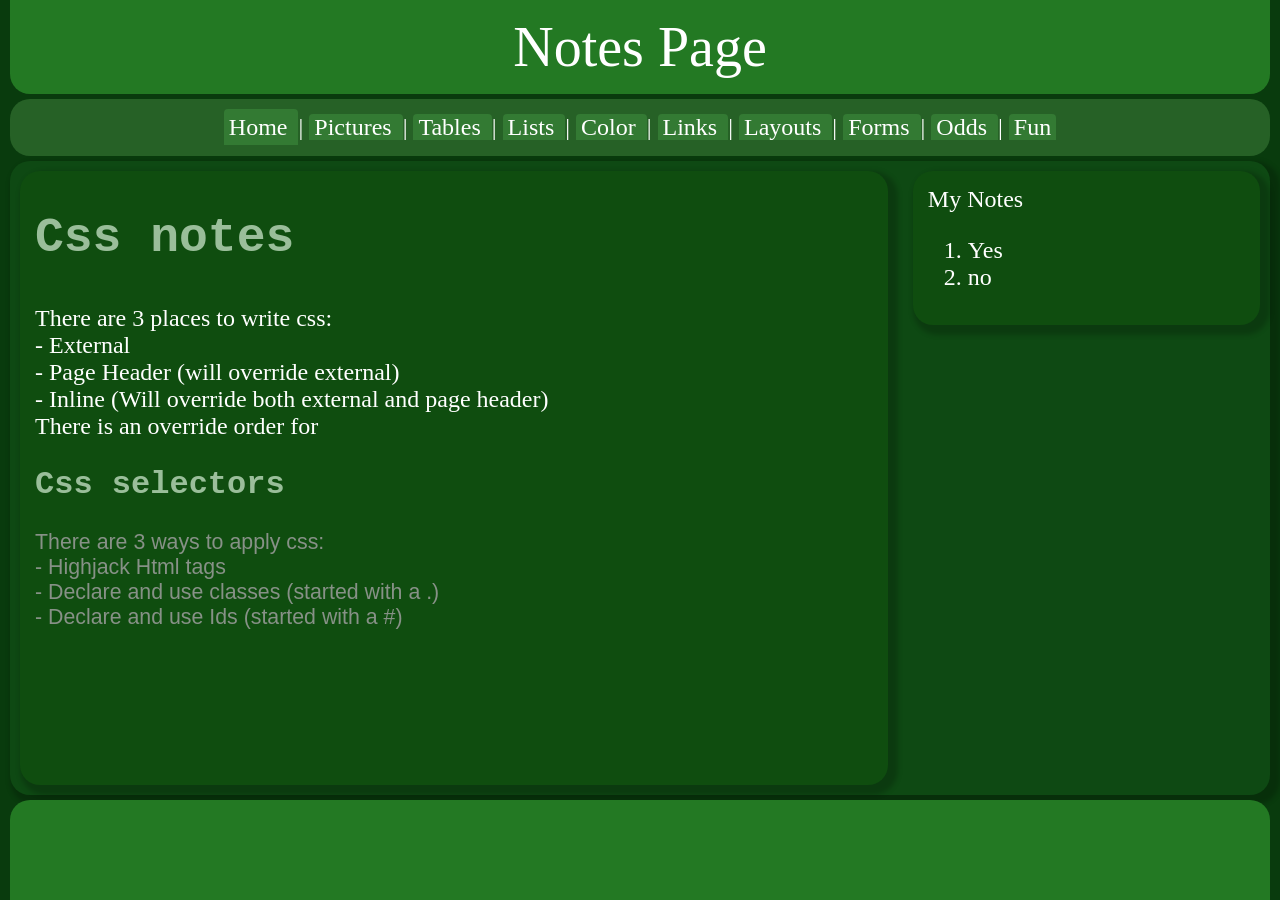
<file: index.html>
<html>

    <head>
        <link rel="stylesheet" href="style.css">
        <title>Notes Page | Home </title>
        <style>
            h1{
                font-family: 'Courier New', Courier, monospace;
                
            }
        </style>
    </head>

    <body>

        <header>
            Notes Page
        </header>

        <nav>
           <a class="nav-selected" href="index.html"> Home </a> | <a class="nav-link" href="page2.html"> Pictures </a> | <a class="nav-link" href="page3.html"> Tables </a> | <a class="nav-link" href="page4.html"> Lists </a> | <a class="nav-link" href="page5.html"> Color </a> | <a class="nav-link" href="page6.html"> Links </a> | <a class="nav-link" href="page7.html"> Layouts </a> | <a class="nav-link" href="page8.html"> Forms </a> | <a class="nav-link" href="page9.html"> Odds </a> | <a class="nav-link" href="page10.html"> Fun </a>
        </nav>

        <main id="mainShadow">

            <article Id="mainShadow">
                <h1 style="font-size: 36pt;">
                    Css notes
                </h1>

                <p>
                    There are 3 places to write css:<br>
                    - External<br>
                    - Page Header (will override external)<br>
                    - Inline (Will override both external and page header)<br>
                    There is an override order for

                </p>

                <h1>
                    Css selectors
                </h1>
                <p class="bodytext">
                    There are 3 ways to apply css:<br>
                    - Highjack Html tags<br>
                    - Declare and use classes (started with a .)<br>
                    - Declare and use Ids (started with a #)<br>
                </p>

            </article>

            
            <aside Id="mainShadow">
                My Notes
                <ol>
                    <li>Yes</li>
                    <li>no</li>
                </ol>
            </aside>

        </main> 

        <footer>
            <p>
                
            </p>
        </footer>

    
    </body>

</html>
</file>
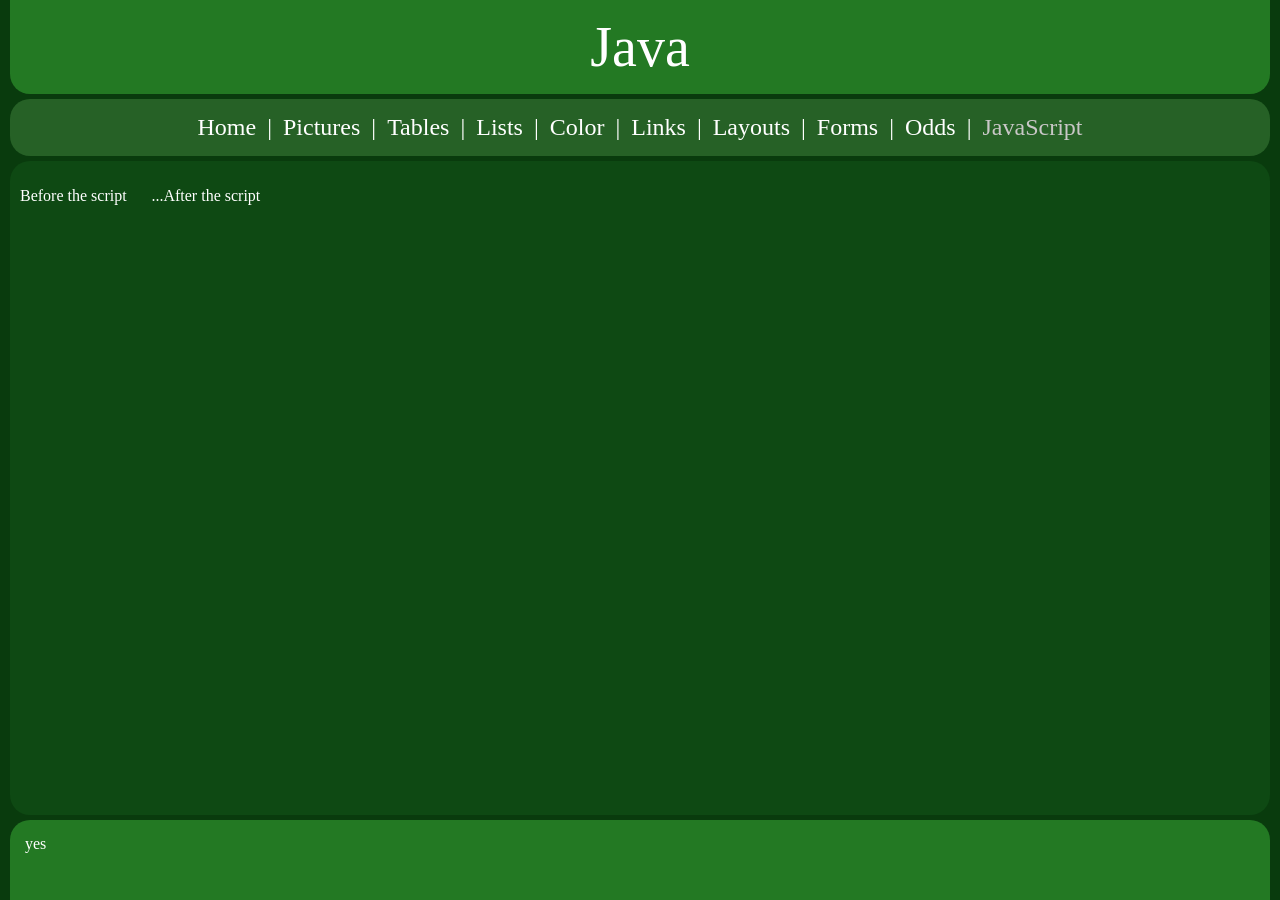
<file: page10.html>
<!DOCTYPE html>
<html>

    <head>
        <link rel="stylesheet" href="fun.css">
        <title>Notes Page | JS </title>
    </head>

    <body>

        <header contenteditable="true">
            Java
        </header>

        <nav>
                     <a class="nav-link" href="index.html"> Home </a> | <a class="nav-link" href="page2.html"> Pictures </a> | <a class="nav-link" href="page3.html"> Tables </a> | <a class="nav-link" href="page4.html"> Lists </a> | <a class="nav-link" href="page5.html"> Color </a> | <a class="nav-link" href="page6.html"> Links </a> | <a class="nav-link" href="page7.html"> Layouts </a> | <a class="nav-link" href="page8.html"> Forms </a> | <a class="nav-link" href="page9.html"> Odds </a> | <a class="nav-selected" href="page10.html"> JavaScript </a>
        </nav>

        <main>

            <p>Before the script</p>
            <script>
                alert('Hello, World');
            </script>


            <p>...After the script</p>
            

        </main> 

        <footer>
              yes
        </footer>
    </body>

</html>
</file>
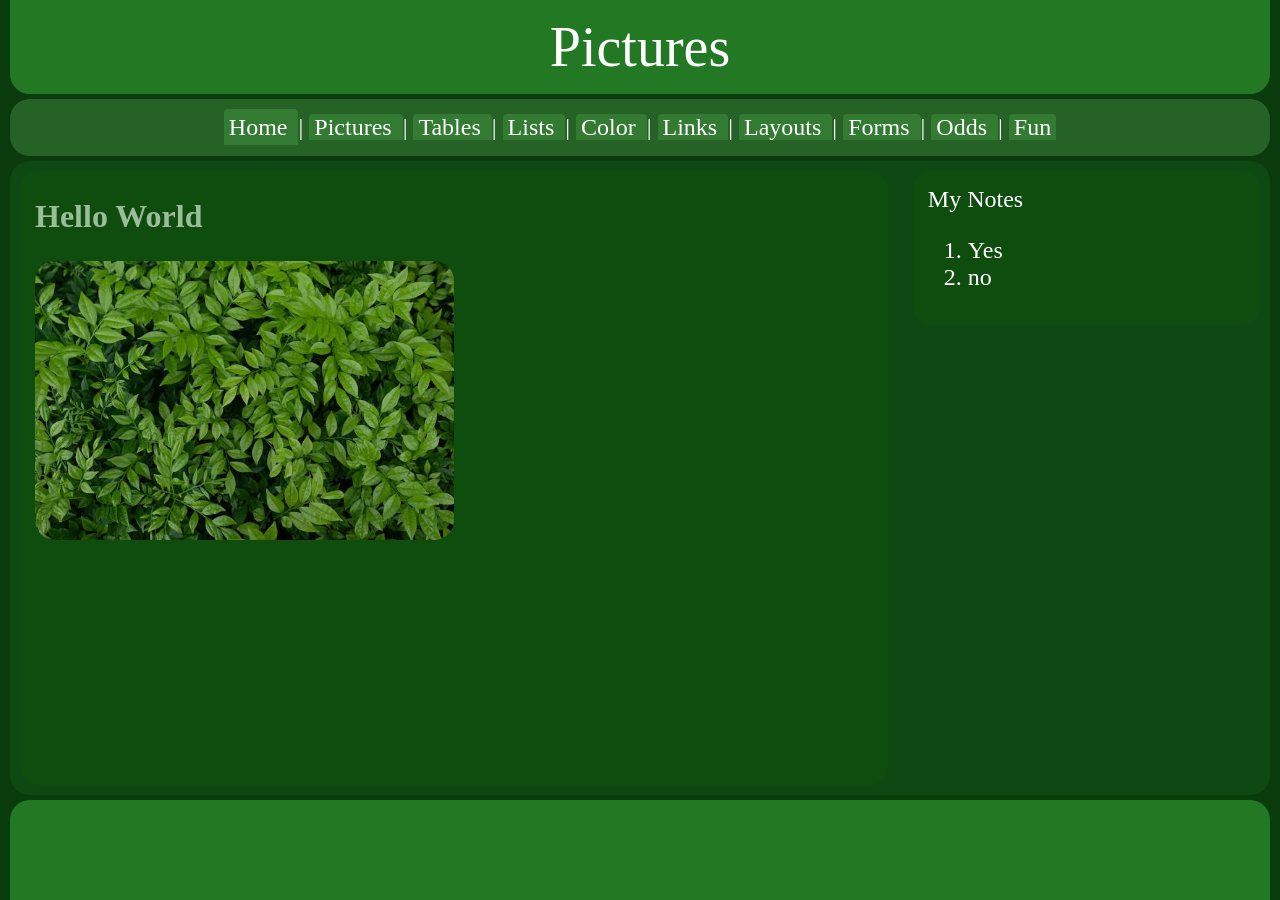
<file: page2.html>
<html>

    <head>
        <link rel="stylesheet" href="style.css">
        <title>Pictures | Home </title>
    </head>

    <body>

        <header>
            Pictures
        </header>

        <nav>
           <a class="nav-selected" href="index.html"> Home </a> | <a class="nav-link" href="page2.html"> Pictures </a> | <a class="nav-link" href="page3.html"> Tables </a> | <a class="nav-link" href="page4.html"> Lists </a> | <a class="nav-link" href="page5.html"> Color </a> | <a class="nav-link" href="page6.html"> Links </a> | <a class="nav-link" href="page7.html"> Layouts </a> | <a class="nav-link" href="page8.html"> Forms </a> | <a class="nav-link" href="page9.html"> Odds </a> | <a class="nav-link" href="page10.html"> Fun </a>
        </nav>

        <main>

            <article>
                <h1>
                    Hello World
                </h1>
                <p class="centerImage">
                
                <img alt="Leaves" src="./public/page2_Leavs.jpg">
                <p>
            </article>

            
            <aside>
                My Notes
                <ol>
                    <li>Yes</li>
                    <li>no</li>
                </ol>
            </aside>

        </main> 

        <footer>
            <p>
                
            </p>
        </footer>

    
    </body>

</html>
</file>
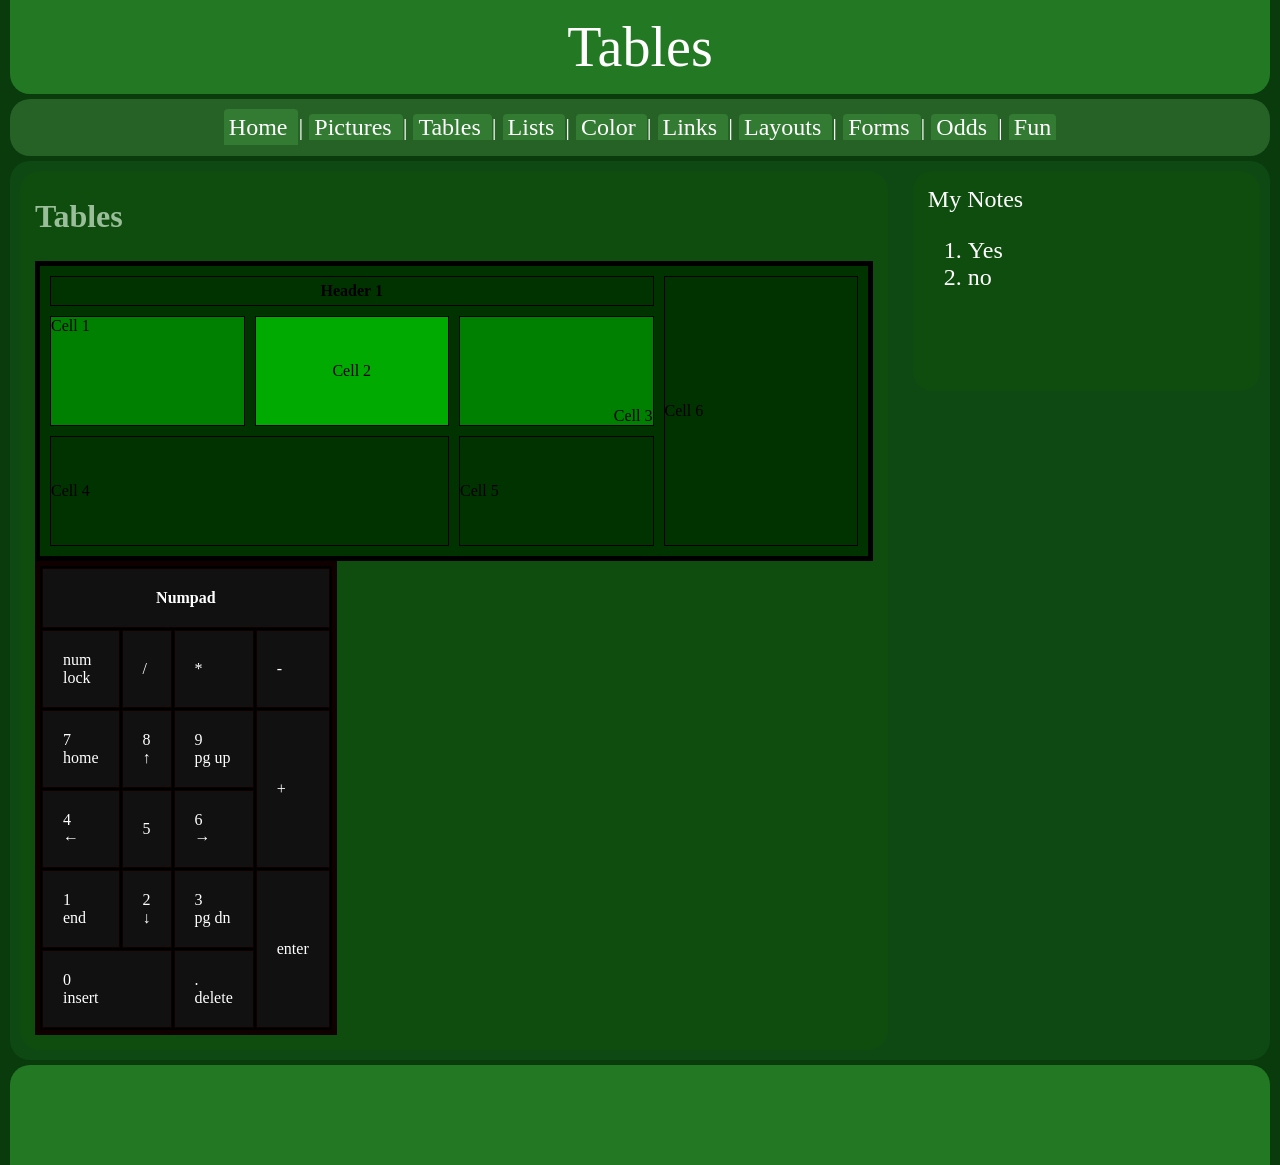
<file: page3.html>
<html>

    <head>
        <link rel="stylesheet" href="style.css">
        <title>Tables | Home </title>
    </head>

    <body>

        <header>
            Tables
        </header>

        <nav>
           <a class="nav-selected" href="index.html"> Home </a> | <a class="nav-link" href="page2.html"> Pictures </a> | <a class="nav-link" href="page3.html"> Tables </a> | <a class="nav-link" href="page4.html"> Lists </a> | <a class="nav-link" href="page5.html"> Color </a> | <a class="nav-link" href="page6.html"> Links </a> | <a class="nav-link" href="page7.html"> Layouts </a> | <a class="nav-link" href="page8.html"> Forms </a> | <a class="nav-link" href="page9.html"> Odds </a> | <a class="nav-link" href="page10.html"> Fun </a>
        </nav>

        <main>

            <article>
                <h1>
                    Tables
                </h1>
                
                
                <table border="5" cellspacing="10" cellpadding="0" width="100%" height="300" bgcolor="#030" bordercolor="#000">

                    <tr height="30">
                        <th colspan="3">Header 1</th>
                        <td rowspan="3">Cell 6</td>
                    </tr>

                    <tr bgcolor = "green">
                        <td valign="top">Cell 1</td>
                        <td align="center" bgcolor="#0a0">Cell 2</td>
                        <td valign="bottom" align="right">Cell 3</td>
                    </tr>

                    <tr>
                        <td colspan="2">Cell 4</td>
                        <td>Cell 5</td>
                        
                    </tr>
                </table>

                <table border="5" style="color:white;" height="400" bgcolor="#000" bordercolor="#100" cellpadding="20" width="300">

                    <tr bgcolor="#111" >
                        <th colspan="4">Numpad</th>
                    </tr>

                    <tr  bgcolor="#111" height="10%" >
                        <td>num<br> lock</td>
                        <td>/</td>
                        <td>*</td>
                        <td>-</td>
                    </tr>
                    
                    <tr bgcolor="#111" width="25%">
                        <td>
                            7<br>
                            home
                        </td>
                        <td>
                            8<br>
                            &uarr;
                        </td>
                        <td>
                            9<br>
                            pg up
                        </td>
                        <td rowspan="2">
                            +
                        </td>
                    </tr>
                    <tr bgcolor="#111" width="25%">
                        <td>
                            4<br>
                            &larr;
                        </td>
                        <td>
                            5
                        </td>
                        <td>
                            6<br>
                            &rarr;
                        </td>
                    </tr>
                    
                    <tr bgcolor="#111" width="25%">
                        <td>
                            1<br>
                            end
                        </td>
                        <td>
                            2<br>
                            &darr;
                        </td>
                        <td>
                            3<br>
                            pg dn
                        </td>
                        <td rowspan="2">
                            enter
                        </td>
                    </tr>
                    
                    <tr bgcolor="#111" width="25%">
                        <td colspan="2">
                            0<br>
                            insert
                        </td>
                        <td>
                            .<br>
                            delete
                        </td>
                    </tr>

                </table>



            </article>

            










            
            <aside>
                My Notes
                <ol>
                    <li>Yes</li>
                    <li>no</li>
                </ol>
            </aside>

        </main> 

        <footer>
            <p>
                
            </p>
        </footer>

    
    </body>

</html>
</file>
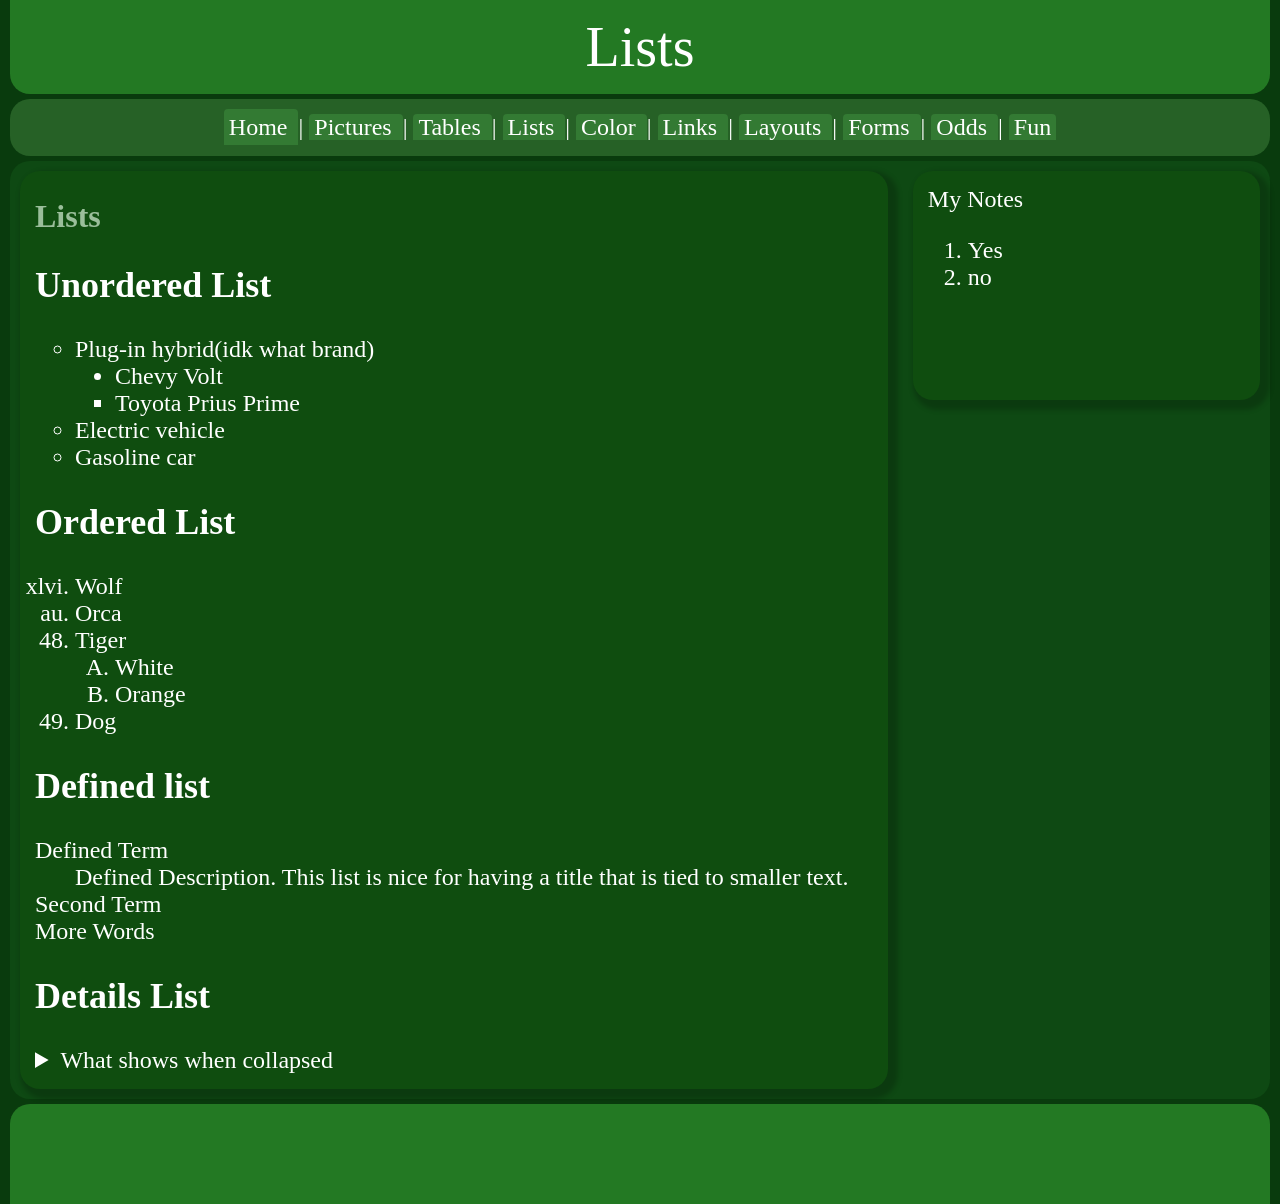
<file: page4.html>
<html>

    <head>
        <link rel="stylesheet" href="style.css">
        <title>Lists | Home </title>
    </head>

    <body>

        <header>
            Lists
        </header>

        <nav>
           <a class="nav-selected" href="index.html"> Home </a> | <a class="nav-link" href="page2.html"> Pictures </a> | <a class="nav-link" href="page3.html"> Tables </a> | <a class="nav-link" href="page4.html"> Lists </a> | <a class="nav-link" href="page5.html"> Color </a> | <a class="nav-link" href="page6.html"> Links </a> | <a class="nav-link" href="page7.html"> Layouts </a> | <a class="nav-link" href="page8.html"> Forms </a> | <a class="nav-link" href="page9.html"> Odds </a> | <a class="nav-link" href="page10.html"> Fun </a>
        </nav>

        <main>

            <article id ="mainShadow">

                <h1>
                    Lists
                </h1>


                <h2>
                    Unordered List
                </h2>


                <ul type="circle">
                    <li>Plug-in hybrid(idk what brand)</li>
                        <ul type="square">
                            <li type="disc">Chevy Volt</li>
                            <li>Toyota Prius Prime</li>
                        </ul>
                    <li>Electric vehicle</li>
                    <li>Gasoline car</li>
                </ul>


                <h2>
                    Ordered List
                </h2>

                <ol>
                    <li type="i" value="46">Wolf</li>
                    <li type="a">Orca</li>
                    <li>Tiger</li>
                        <ol type="A">
                            <li>White</li>
                            <li>Orange</li>
                        </ol>
                    <li>Dog</li>
                </ol>

                <h2>
                    Defined list
                </h2>


                <dl>
                    <dt>Defined Term</dt>
                        <dd>Defined Description. This list is nice for having  a title that is tied to smaller text.</dd>
                    <dt>Second Term</dt>
                    <dt>More Words</dt>
                </dl>


                <h2>
                    Details List
                </h2>
                

                <details>
                    <summary>What shows when collapsed</summary>
                    <p>
                        This is the text that shows when the details are expanded. You can put anything in here, even other lists.
                    </p>
                </details>

            </article>


            <aside id ="mainShadow">
                My Notes
                <ol>
                    <li>Yes</li>
                    <li>no</li>
                </ol>
            </aside>

                

        </main> 

        <footer>
            <p>
                
            </p>
        </footer>

    
    </body>

</html>
</file>
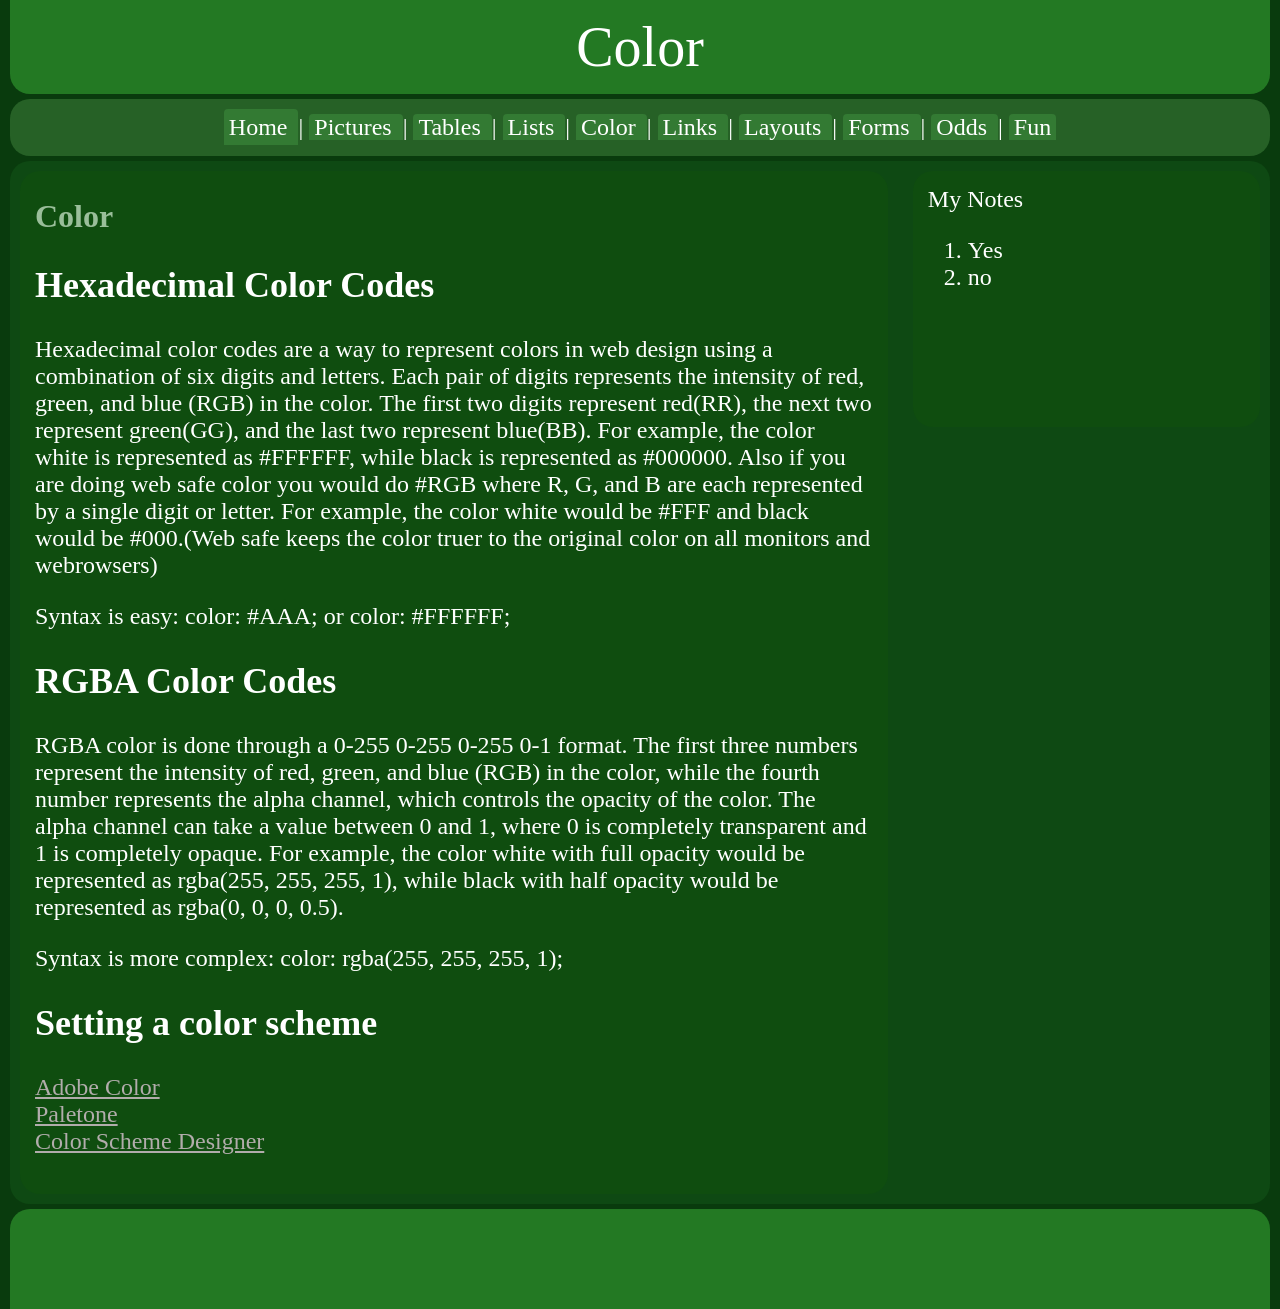
<file: page5.html>
<html>

    <head>
        <link rel="stylesheet" href="style.css">
        <title>Color | Home </title>
    </head>

    <body>

        <header>
            Color
        </header>

        <nav>
           <a class="nav-selected" href="index.html"> Home </a> | <a class="nav-link" href="page2.html"> Pictures </a> | <a class="nav-link" href="page3.html"> Tables </a> | <a class="nav-link" href="page4.html"> Lists </a> | <a class="nav-link" href="page5.html"> Color </a> | <a class="nav-link" href="page6.html"> Links </a> | <a class="nav-link" href="page7.html"> Layouts </a> | <a class="nav-link" href="page8.html"> Forms </a> | <a class="nav-link" href="page9.html"> Odds </a> | <a class="nav-link" href="page10.html"> Fun </a>
        </nav>

        <main>

            <article>

                <h1>
                    Color
                </h1>


                <h2>
                    Hexadecimal Color Codes
                </h2>


                <p>
                    Hexadecimal color codes are a way to represent colors in web design using a combination of six digits and letters. Each pair of digits represents the intensity of red, green, and blue (RGB) in the color. The first two digits represent red(RR), the next two represent green(GG), and the last two represent blue(BB). For example, the color white is represented as #FFFFFF, while black is represented as #000000. Also if you are doing web safe color you would do #RGB where R, G, and B are each represented by a single digit or letter. For example, the color white would be #FFF and black would be #000.(Web safe keeps the color truer to the original color on all monitors and webrowsers)
                </p>

                <p>Syntax is easy: color: #AAA; or color: #FFFFFF;</p>


                <h2>
                    RGBA Color Codes
                </h2>


                <p>
                    RGBA color is done through a 0-255 0-255 0-255 0-1 format. The first three numbers represent the intensity of red, green, and blue (RGB) in the color, while the fourth number represents the alpha channel, which controls the opacity of the color. The alpha channel can take a value between 0 and 1, where 0 is completely transparent and 1 is completely opaque. For example, the color white with full opacity would be represented as rgba(255, 255, 255, 1), while black with half opacity would be represented as rgba(0, 0, 0, 0.5).
                </p>

                <p>Syntax is more complex: color: rgba(255, 255, 255, 1);</p>


                <h2>
                    Setting a color scheme
                </h2>

                <p>
                    <a href="http://color.adobe.com/">Adobe Color</a><br>
                    <a href="http://www.paletton.com/">Paletone</a><br>
                    <a href="http://colorshemedesigner.com">Color Scheme Designer</a><br>
                </p>



            </article>

            
            <aside>
                My Notes
                <ol>
                    <li>Yes</li>
                    <li>no</li>
                </ol>
            </aside>

        </main> 

        <footer>
            <p>
                
            </p>
        </footer>

    
    </body>

</html>
</file>
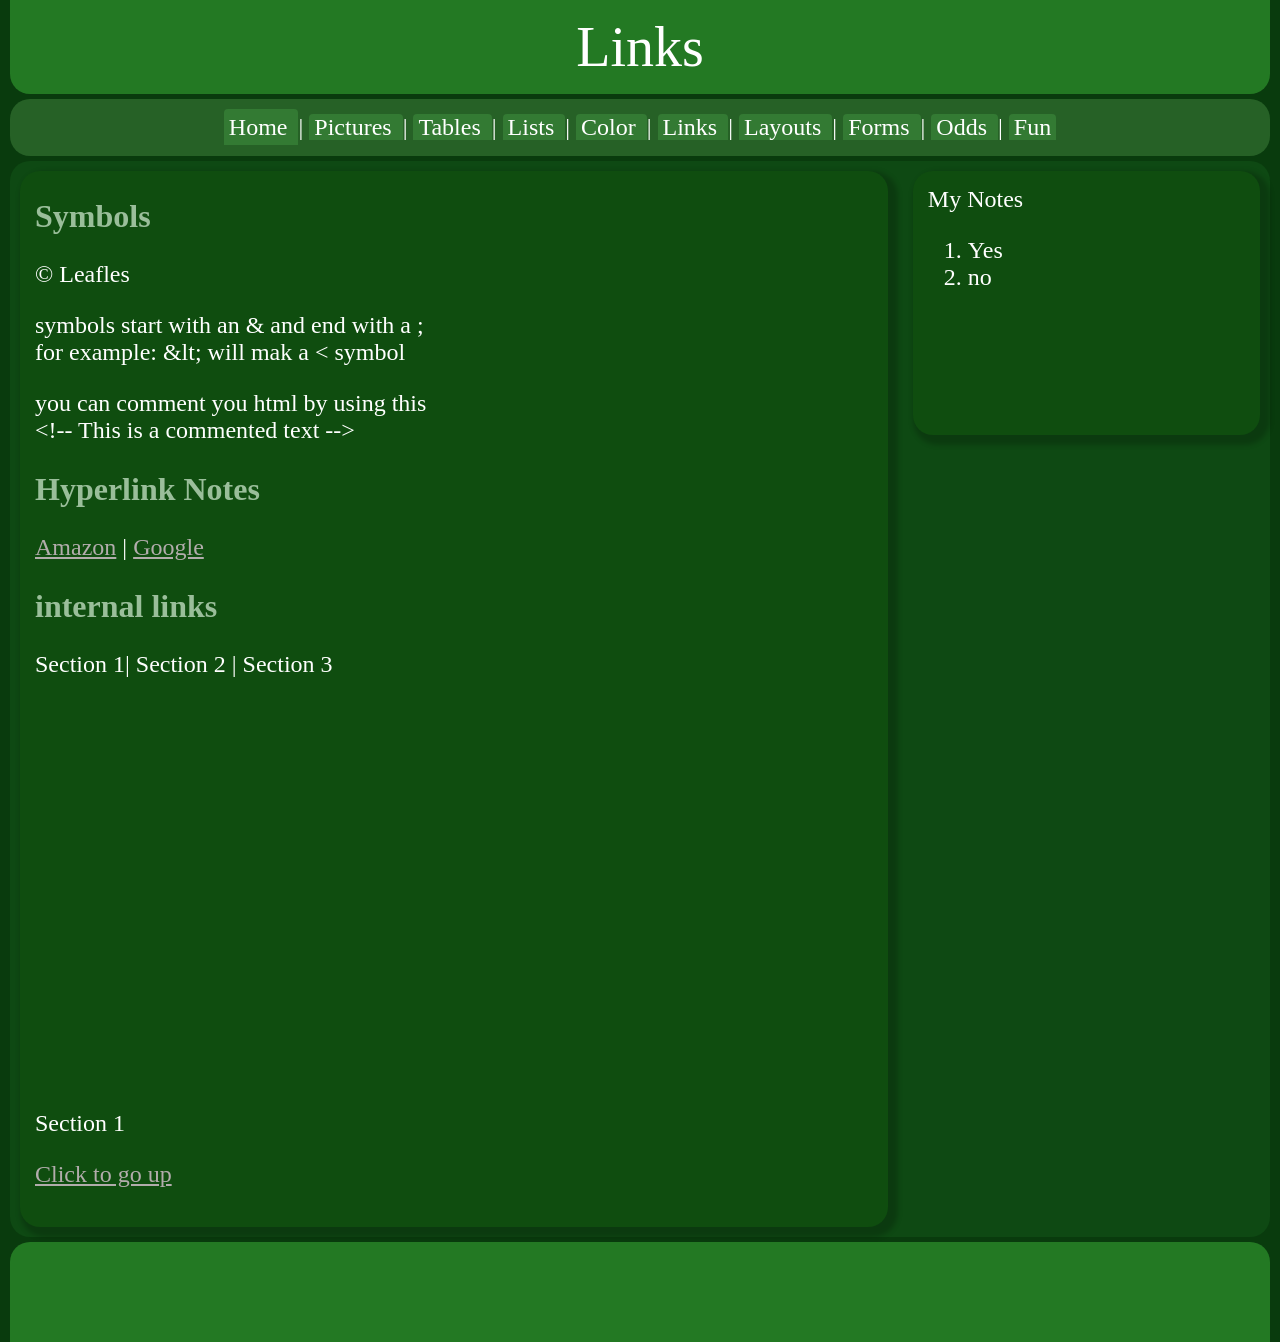
<file: page6.html>
<html>

    <head>
        <link rel="stylesheet" href="style.css">
        <title>Links | Home </title>
    </head>

    <body>

        <header>
            Links
        </header>

        <nav>
           <a class="nav-selected" href="index.html"> Home </a> | <a class="nav-link" href="page2.html"> Pictures </a> | <a class="nav-link" href="page3.html"> Tables </a> | <a class="nav-link" href="page4.html"> Lists </a> | <a class="nav-link" href="page5.html"> Color </a> | <a class="nav-link" href="page6.html"> Links </a> | <a class="nav-link" href="page7.html"> Layouts </a> | <a class="nav-link" href="page8.html"> Forms </a> | <a class="nav-link" href="page9.html"> Odds </a> | <a class="nav-link" href="page10.html"> Fun </a>
        </nav>

        <main>

            <article id ="mainShadow">


                <h1>
                    Symbols
                </h1>

                <p>
                    &copy; Leafles
                </p>

                <p>
                    symbols start with an &amp; and end with a ;<br>
                    for example: &amp;lt; will mak a &lt; symbol<br>
                </p>

                <p>
                    you can comment you html by using this<br>
                    &lt;!-- This is a commented text --&gt;<br>
                </p>


                <h1>Hyperlink Notes</h1>

                <p>
                    <a href="https://www.amazon.com">Amazon</a> | <a href="https://www.yahoo.com">Google</a>
                </p>


                <h1>internal links</h1>

                <a name = "top"></a><p>
                  </a> Section 1| Section 2 | Section 3
                </p>


                <p>&nbsp;</p>
                
                <p>&nbsp;</p>
                
                <p>&nbsp;</p>
                
                <p>&nbsp;</p>
                
                <p>&nbsp;</p>
                
                <p>&nbsp;</p>
                
                
                <p>&nbsp;</p>
                
                <p>&nbsp;</p>


                
                <a name="section1"></a><p>
                    Section 1
                </p>

                <p><a href="#top">Click to go up</a></p>
                
                


            </article>

            
            <aside id ="mainShadow">
                My Notes
                <ol>
                    <li>Yes</li>
                    <li>no</li>
                </ol>
            </aside>

        </main> 

        <footer>
            <p>
                
            </p>
        </footer>

    
    </body>

</html>
</file>
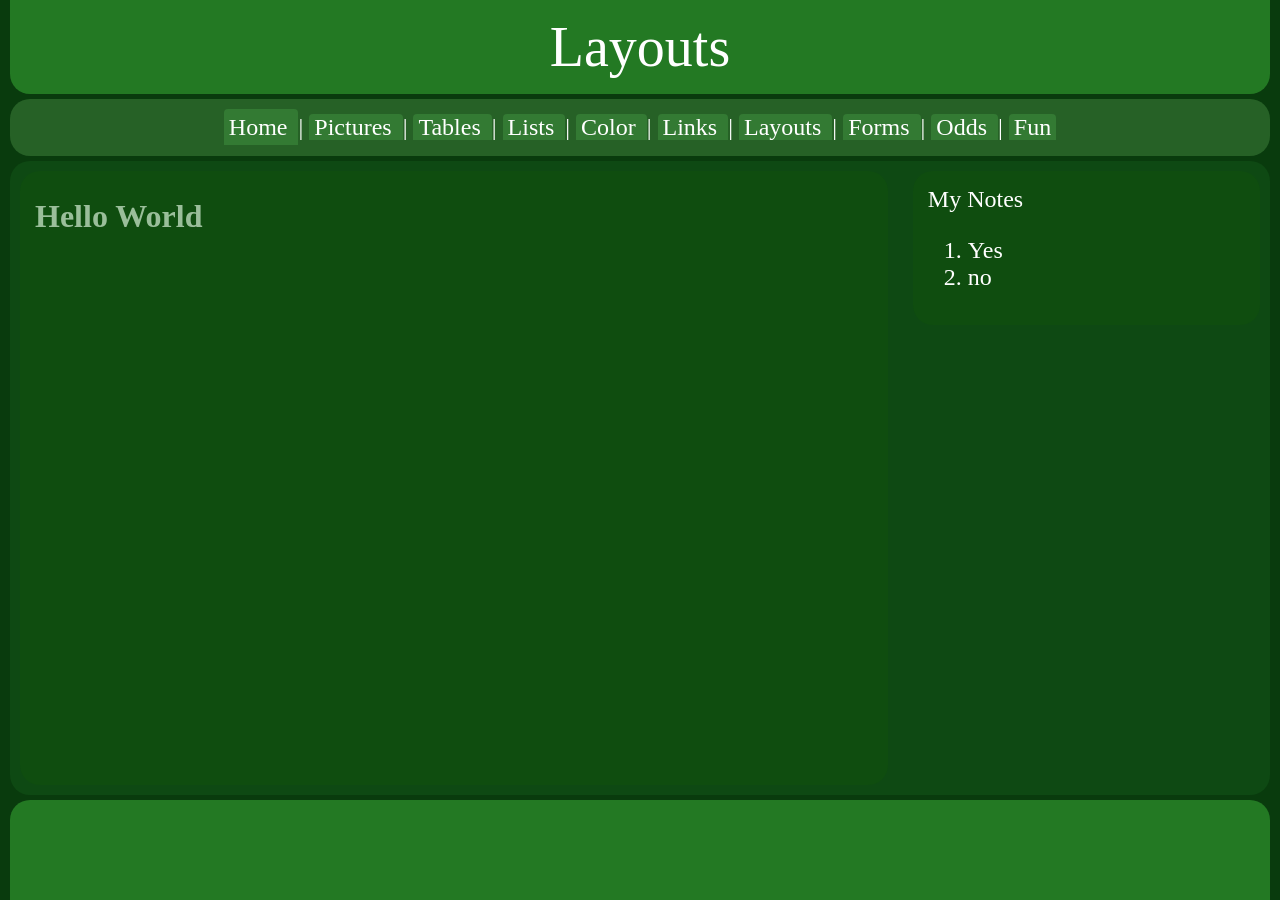
<file: page7.html>
<html>

    <head>
        <link rel="stylesheet" href="style.css">
        <title>Layouts | Home </title>
    </head>

    <body>

        <header>
            Layouts
        </header>

        <nav>
           <a class="nav-selected" href="index.html"> Home </a> | <a class="nav-link" href="page2.html"> Pictures </a> | <a class="nav-link" href="page3.html"> Tables </a> | <a class="nav-link" href="page4.html"> Lists </a> | <a class="nav-link" href="page5.html"> Color </a> | <a class="nav-link" href="page6.html"> Links </a> | <a class="nav-link" href="page7.html"> Layouts </a> | <a class="nav-link" href="page8.html"> Forms </a> | <a class="nav-link" href="page9.html"> Odds </a> | <a class="nav-link" href="page10.html"> Fun </a>
        </nav>

        <main>

            <article>
                <h1>
                    Hello World
                </h1>
            </article>

            
            <aside>
                My Notes
                <ol>
                    <li>Yes</li>
                    <li>no</li>
                </ol>
            </aside>

        </main> 

        <footer>
            <p>
                
            </p>
        </footer>

    
    </body>

</html>
</file>
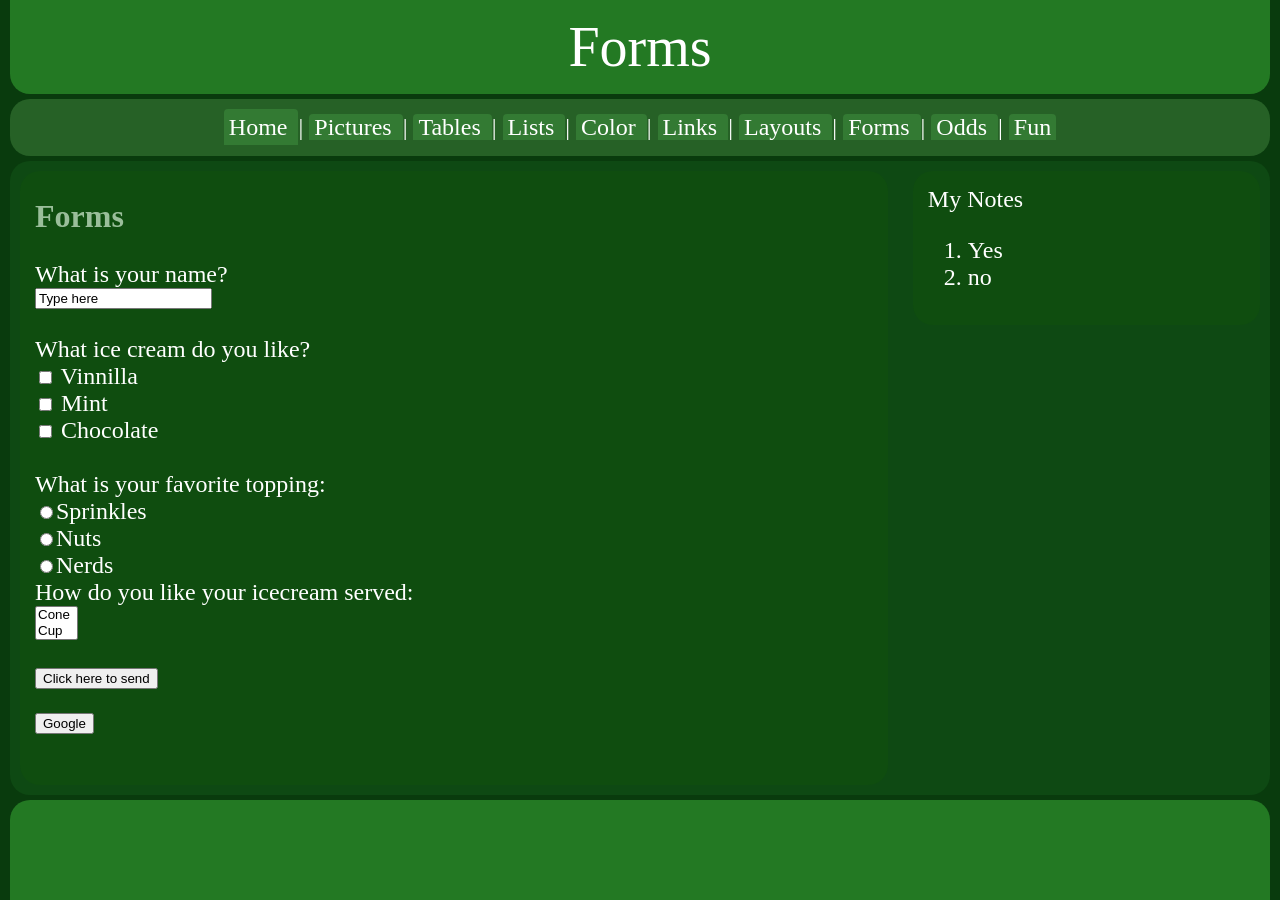
<file: page8.html>
<html>

    <head>
        <link rel="stylesheet" href="style.css">
        <title>Forms | Home </title>

        

    </head>

    <body>

        <header>
            Forms
        </header>

        <nav>
           <a class="nav-selected" href="index.html"> Home </a> | <a class="nav-link" href="page2.html"> Pictures </a> | <a class="nav-link" href="page3.html"> Tables </a> | <a class="nav-link" href="page4.html"> Lists </a> | <a class="nav-link" href="page5.html"> Color </a> | <a class="nav-link" href="page6.html"> Links </a> | <a class="nav-link" href="page7.html"> Layouts </a> | <a class="nav-link" href="page8.html"> Forms </a> | <a class="nav-link" href="page9.html"> Odds </a> | <a class="nav-link" href="page10.html"> Fun </a>
        </nav>

        <main>

            <article>
                <h1>Forms</h1>
                <form
                action="https://formspree.io/f/xljdevdg"
                method="POST"
                >
                <label>
                    What is your name?<br>
                    <input type="text" name="personsName" value="Type here"><br><br>
                </label>

                <label>
                    What ice cream do you like?<br>
                    <input type="checkbox" name="iceCream" value="vinnila"> Vinnilla<br>
                    <input type="checkbox" name="iceCream" value="mint"> Mint<br>
                    <input type="checkbox" name="iceCream" value="chocolate"> Chocolate<br><br>
                </label>

                <label>
                    What is your favorite topping:<br>
                    <input type="radio" name="topping" value="sprinkles">Sprinkles<br>
                    <input type="radio" name="topping" value="nuts">Nuts<br>
                    <input type="radio" name="topping" value="nerds">Nerds<br>

                </label>

                <label>
                    How do you like your icecream served:<br>
                    <select name="serving" size="2" multiple>
                        <option value="cone">Cone</option>
                        <option value="cup">Cup</option>
                        <option value="bowl">Bowl</option>
                        <option value="waffle">Waffle</option>
                    </select>
                </label>

                <label>
                    <br><br><input type="submit" value="Click here to send">

                </label>

                </form>


                <form action="https://www.google.com" method="get">
                    <input type="submit" value="Google">


                </form>
            </article>

            
            <aside>
                My Notes
                <ol>
                    <li>Yes</li>
                    <li>no</li>
                </ol>
            </aside>

        </main> 

        <footer>
            <p>
                
            </p>
        </footer>

    
    </body>

</html>
</file>
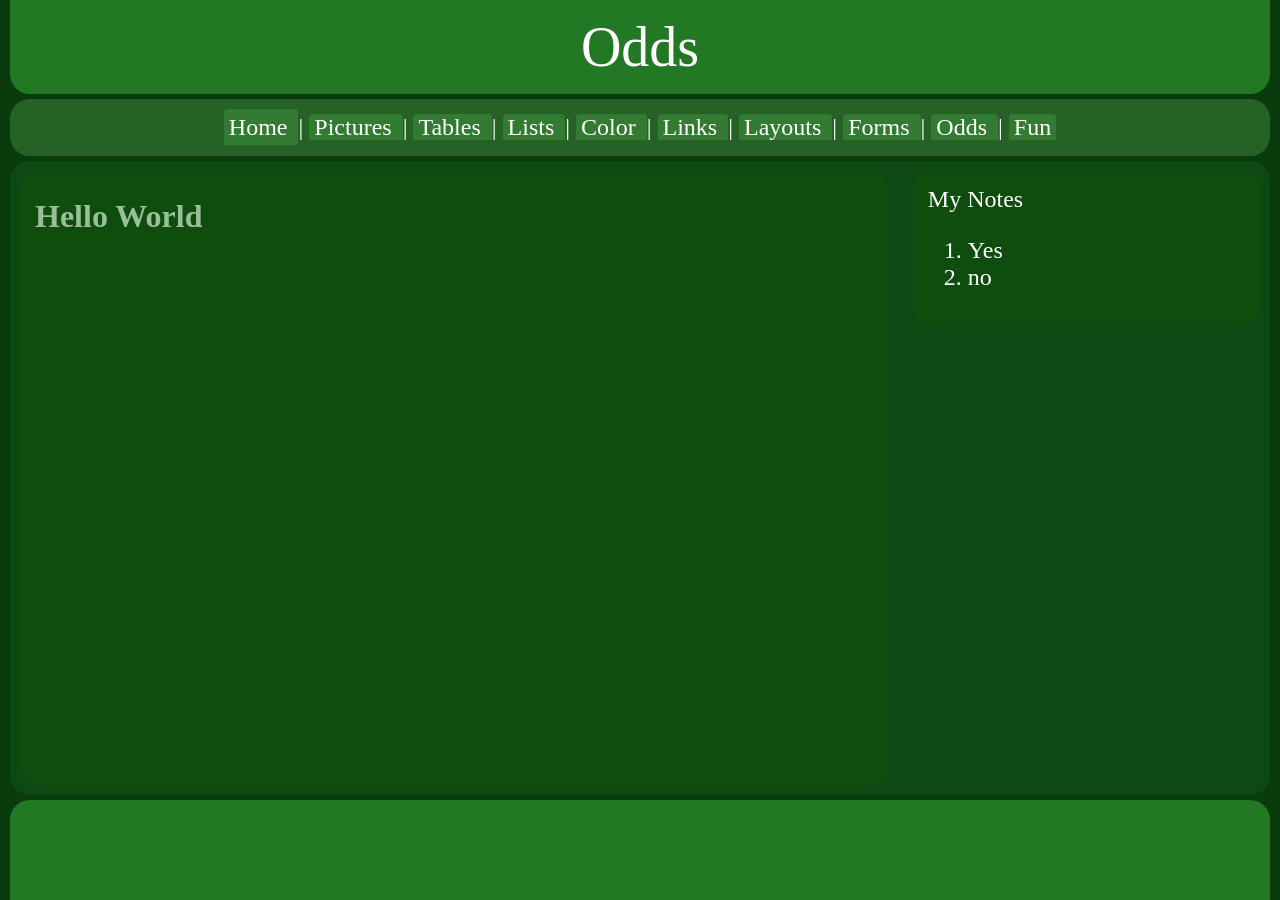
<file: page9.html>
<html>

    <head>
        <link rel="stylesheet" href="style.css">
        <title>Odds | Home </title>
    </head>

    <body>

        <header>
            Odds
        </header>

        <nav>
           <a class="nav-selected" href="index.html"> Home </a> | <a class="nav-link" href="page2.html"> Pictures </a> | <a class="nav-link" href="page3.html"> Tables </a> | <a class="nav-link" href="page4.html"> Lists </a> | <a class="nav-link" href="page5.html"> Color </a> | <a class="nav-link" href="page6.html"> Links </a> | <a class="nav-link" href="page7.html"> Layouts </a> | <a class="nav-link" href="page8.html"> Forms </a> | <a class="nav-link" href="page9.html"> Odds </a> | <a class="nav-link" href="page10.html"> Fun </a>
        </nav>

        <main>

            <article>
                <h1>
                    Hello World
                </h1>
            </article>

            
            <aside>
                My Notes
                <ol>
                    <li>Yes</li>
                    <li>no</li>
                </ol>
            </aside>

        </main> 

        <footer>
            <p>
                
            </p>
        </footer>

    
    </body>

</html>
</file>
<file: style.css>
* {
    box-sizing: border-box;
}

html, body {
    height: 100%;
}

body {
    background-color: #093b0d;
    margin: 0;
    padding: 0px 10px;

    display: flex;
    flex-direction: column;
}

header {
    width: 100%;
    font-size: clamp(1.5rem, 5vw, 3.5rem); 
    background-color: #237923;
    color: #ffffff;
    padding: 15px 0;
    border-end-end-radius: 20px;
    border-end-start-radius: 20px;
    text-align: center;
    margin-bottom: 5px;
}

nav {
    background-color: #266126;
    text-align: center;
    font-size: clamp(1rem, 2.5vw, 1.5rem);
    color: #ffffff;
    border-radius: 20px;
    margin-bottom: 5px;
    padding: 15px 0;
}

nav a:link {
    border-radius: 4px 4px 0px 0px;
    background-color: #337a33;
    color: #ffffff;
    text-decoration: none;
    padding-left: 5px;
    padding-right: 5px;
}

nav a:visited {
    border-radius: 4px 4px 0px 0px;
    background-color: #337a33;
    color: #ffffff;
    text-decoration: none;
    padding-left: 5px;
    padding-right: 5px;
}

nav a:active {
    border-radius: 4px 4px 0px 0px;
    background-color: #337a33;
    padding-left: 5px;
    text-decoration: none;
    color: #ffffff;
    padding-right: 5px;
}

nav a:hover {
    border-radius: 4px 4px 0px 0px;
    background-color: #52b452;
    text-decoration: none;
    color: #afaeae;
    padding-left: 5px;
    padding-right: 5px;
}

main {
    background-color: #0e4913;
    color: #ffffff;
    border-radius: 20px;
    padding: 10px;
    gap: 2%;
    margin-bottom: 5px;
    display: flex;
    justify-content: space-between;
    flex-grow: 1;
    display: flex;
}

article {
    background-color: #0f4d0f;
    color: #ffffff;
    width: 70%;
    border-radius: 20px;
    padding: 0px 15px 15px 15px;
    font-size: clamp(1rem, 2.5vw, 1.5rem);
}

article img {
    display: block;
    width: 50%;
    height: auto;
    border-radius: 20px;
    cursor: pointer;
}



aside {
    background-color: #0f4d0f;
    color: #ffffff;
    width: 28%;
    border-radius: 20px;
    padding: 15px;
    height: 25%;
    font-size: clamp(1rem, 2.5vw, 1.5rem);
}

footer {
    min-height: 100px;
    background-color: #237923;
    color: #ffffff;
    border-start-start-radius: 20px;
    border-start-end-radius: 20px;
    padding: 15px;

}

h1{
    color: rgb(154, 190, 154);
    font-size: 24pt;
}

a {
    color: #b3adadfd;
    text-decoration: underline;
}



.bodytext{
    font-size: 16pt;
    color: rgb(135, 145, 135);
    font-family: 'Arial', sans-serif;
}

.nav-selected {
    color: #c9c7c7;
    text-decoration: none;
    padding: 5px;
}

.centerImage {
    font-size: clamp(1rem, 2.5vw, 1.5rem);
    text-align: right;
}



#mainShadow {
    box-shadow: 5px 5px 5px 5px rgba(0, 0, 0, 0.2);
}
</file>
<file: fun.css>
* {
    box-sizing: border-box;
}


html, body {
    height: 100%;
}

body {
    background-color: #093b0d;
    margin: 0;
    padding: 0px 10px;
    
   
    display: flex;
    flex-direction: column;
}

header {
    width: 100%;
    font-size: clamp(1.5rem, 5vw, 3.5rem); 
    background-color: #237923;
    color: #ffffff;
    padding: 15px 0;
    border-end-end-radius: 20px;
    border-end-start-radius: 20px;
    text-align: center;
    margin-bottom: 5px;
}

nav {
    background-color: #266126;
    text-align: center;
    font-size: clamp(1rem, 2.5vw, 1.5rem);
    color: #ffffff;
    border-radius: 20px;
    margin-bottom: 5px;
    padding: 15px 0;
}

main {
    background-color: #0e4913;
    color: #ffffff;
    border-radius: 20px;
    padding: 10px;
    margin-bottom: 5px;
    
    
    flex-grow: 1; 

    
    display: flex;
    gap: 2%;
}

article {
    background-color: #0f4d0f;
    color: #ffffff;
    width: 70%;
    border-radius: 20px;
    padding: 1%;
}

aside {
    background-color: #0f4d0f;
    color: #ffffff;
    width: 28%;
    border-radius: 20px;
    padding: 15px;
}

footer {
    min-height: 80px;
    background-color: #237923;
    color: #ffffff;
    border-start-start-radius: 20px;
    border-start-end-radius: 20px;
    padding: 15px;
}

.nav-link {
    color: #ffffff;
    text-decoration: none;
    padding: 5px;
}

.nav-selected {
    color: #c9c7c7;
    text-decoration: none;
    padding: 5px;
}
</file>
